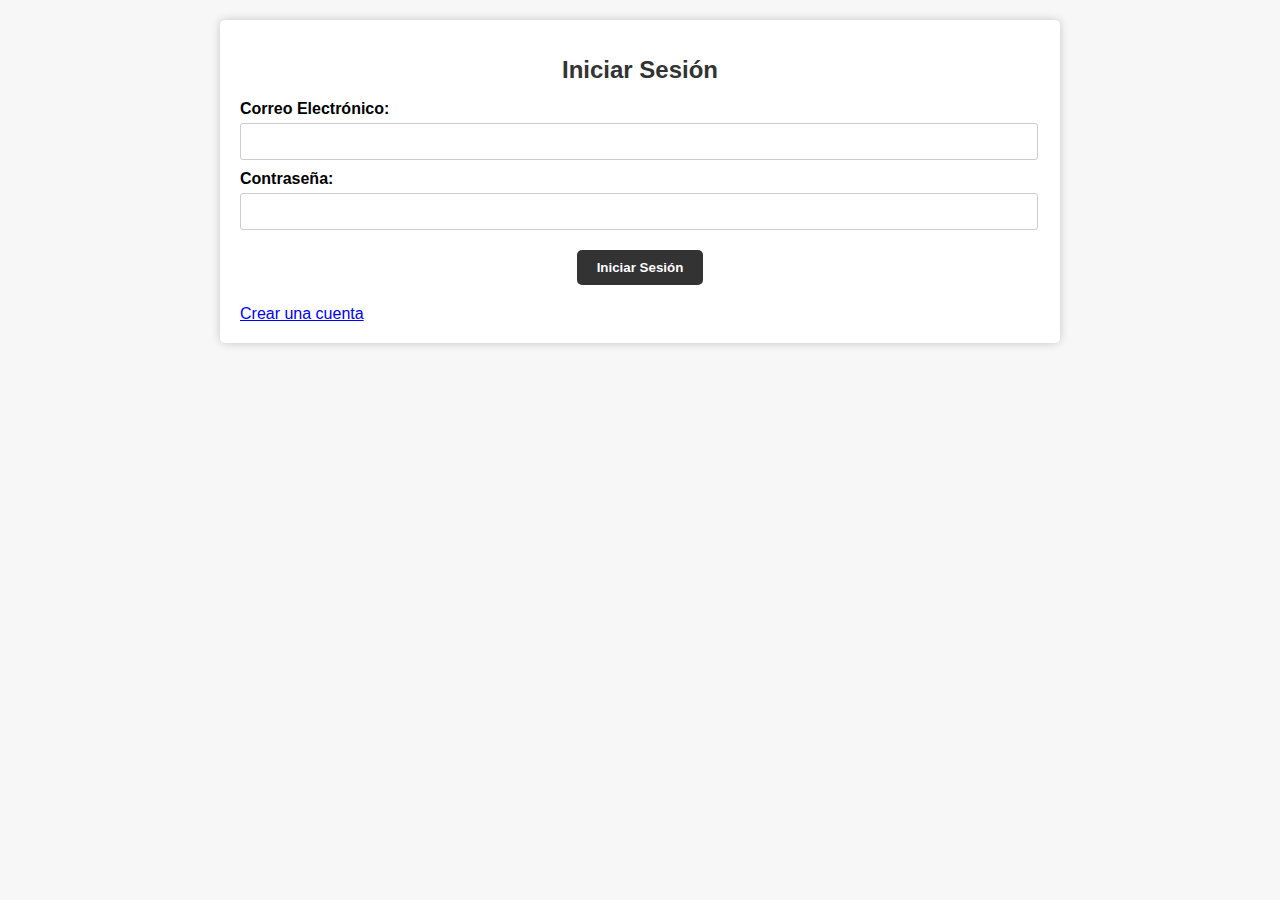
<file: pages/login.html>
<!DOCTYPE html>
<html lang="en">
  <head>
    <meta charset="UTF-8" />
    <meta name="viewport" content="width=device-width, initial-scale=1.0" />
    <link rel="stylesheet" href="../styles/common.css">
    <title>Iniciar Sesión</title>
  </head>
  <body>
    <div class="container">
      <h1>Iniciar Sesión</h1>
      <form id="login-form">
        <label for="email">Correo Electrónico:</label>
        <input type="text" id="email" required />
  
        <label for="password">Contraseña:</label>
        <input type="password" id="password" required />
  
        <button type="submit">Iniciar Sesión</button>
      </form>
  
      <a href="./register.html">Crear una cuenta</a>
    </div>

    <script src="../scripts/login.js"></script>
  </body>
</html>
</file>
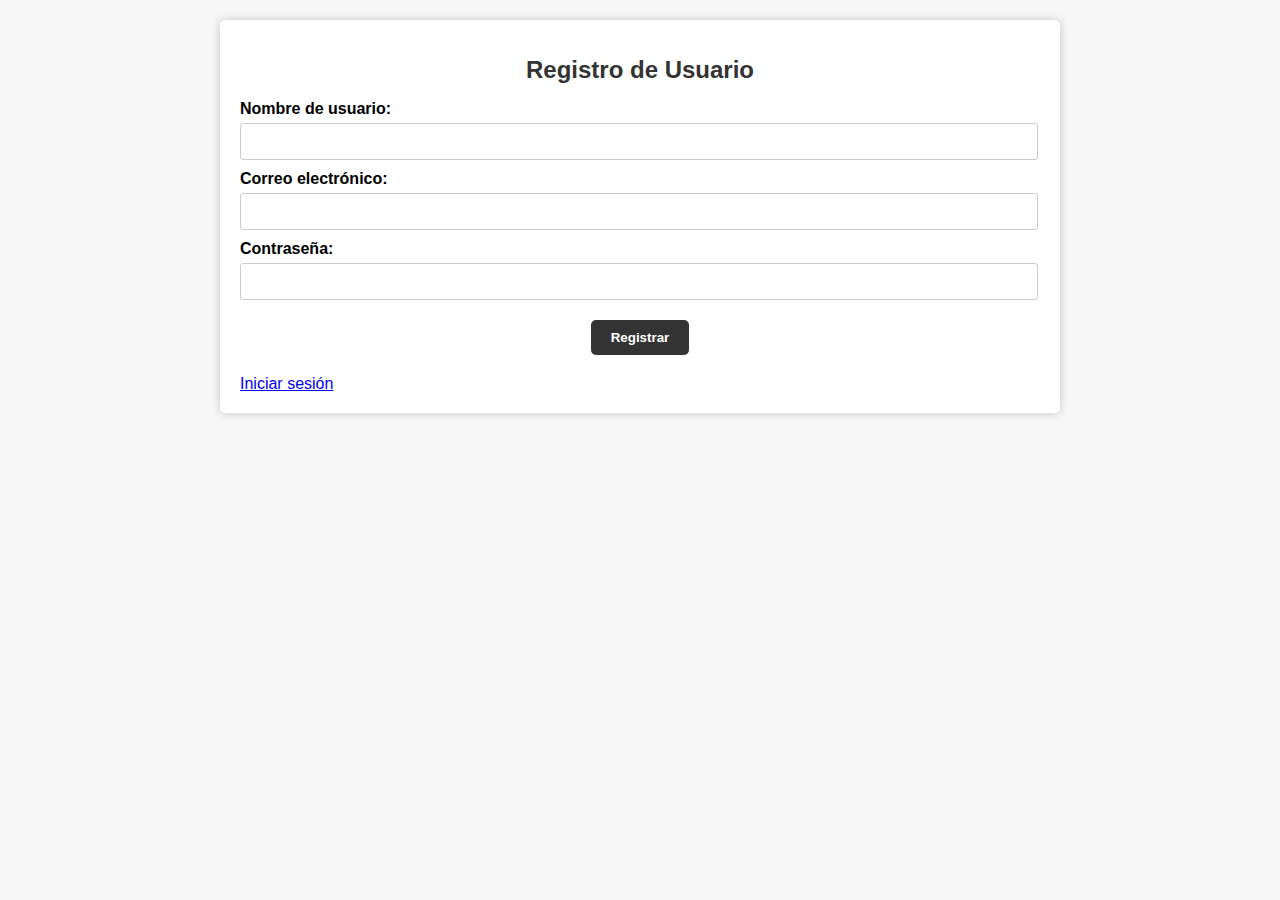
<file: pages/register.html>
<!DOCTYPE html>
<html lang="en">
  <head>
    <meta charset="UTF-8" />
    <meta name="viewport" content="width=device-width, initial-scale=1.0" />
    <link rel="stylesheet" href="../styles/common.css">
    <title>Registro de Usuario</title>
  </head>
  <body>
    <div class="container">
      <h1>Registro de Usuario</h1>
      <form id="registration-form">
        <label for="username">Nombre de usuario:</label>
        <input type="text" id="username" required />

        <label for="email">Correo electrónico:</label>
        <input type="email" id="email" required />

        <label for="password">Contraseña:</label>
        <input type="password" id="password" required />

        <button type="submit">Registrar</button>
      </form>

      <a href="./login.html">Iniciar sesión</a>
    </div>

    <script src="../scripts/register.js"></script>
  </body>
</html>
</file>
<file: styles/common.css>
body {
  font-family: Arial, sans-serif;
  background-color: #f7f7f7;
  margin: 0;
  padding: 0;
}

/* Estilos para el menú de navegación */
.navigation-menu {
  background-color: #333; /* Color de fondo */
  color: #fff; /* Color del texto */
  padding: 20px; /* Espaciado interior */
  text-align: center; /* Centrar el texto en el menú */
}

.navigation-menu ul {
  list-style: none; /* Elimina los puntos de la lista */
  padding: 0;
  margin: 0;
}

.navigation-menu li {
  display: inline; /* Para que los elementos de la lista estén en línea */
  margin-right: 20px; /* Espacio entre elementos de la lista */
}

.navigation-menu a {
  text-decoration: none; /* Elimina el subrayado del enlace */
  color: #fff; /* Color del texto del enlace */
  font-weight: bold; /* Texto en negrita */
  font-size: 18px; /* Tamaño del texto */
  margin: 0 10px; /* Espacio entre elementos */
  padding: 5px 10px; /* Relleno para un aspecto de botón */
  border-radius: 5px; /* Bordes redondeados para un aspecto de botón */
  transition: background-color 0.3s; /* Transición suave en el cambio de color de fondo */
}

.navigation-menu a:hover {
  background-color: #555; /* Cambio de color al pasar el ratón */
}

/* Estilo para el enlace de cierre de sesión */
#logout-link {
  float: left;
  position: absolute;
}

#logout-button {
  text-decoration: none; /* Elimina el subrayado del enlace */
  color: #fff; /* Color rojo para resaltar el enlace de cierre de sesión */
  font-weight: bold; /* Texto en negrita */
  font-size: 16px; /* Tamaño del texto */
}

#logout-button:hover {
  text-decoration: underline; /* Subrayado al pasar el ratón */
}

.container {
  max-width: 800px;
  margin: 0 auto;
  background-color: #fff;
  padding: 20px;
  box-shadow: 0 0 10px rgba(0, 0, 0, 0.1);
  border-radius: 5px;
}

/* Estilo del contenedor principal */
.container {
  max-width: 800px;
  margin: 20px auto;
  background-color: white;
  padding: 20px;
  border-radius: 5px;
  box-shadow: 0px 0px 10px rgba(0, 0, 0, 0.2);
}

/* Estilo del título */
h1 {
  color: #333;
  font-size: 24px;
  text-align: center;
}

p {
  color: #555;
  text-align: center;
  margin: 20px 0;
}

/* Estilo de los campos de entrada y etiquetas */
label {
  display: block;
  margin-top: 10px;
  font-weight: bold;
}

input {
  width: 97%;
  padding: 10px;
  margin-top: 5px;
  border: 1px solid #ccc;
  border-radius: 3px;
}

input:read-only {
  background-color: #f3f3f3;
}

/* Estilo del botón de actualización */
input[type="submit"],
button[type="submit"] {
  display: block;
  margin: 20px auto;
  background-color: #333;
  color: white;
  padding: 10px 20px;
  border: none;
  border-radius: 5px;
  cursor: pointer;
  font-weight: bold;
}

input[type="submit"]:hover,
button[type="submit"]:hover {
  background-color: #555;
}

/* Estilos para la tabla */
table {
  width: 100%;
  border-collapse: collapse;
  margin-top: 20px;
}

th,
td {
  padding: 12px 15px;
  text-align: left;
  border-bottom: 1px solid #ddd;
}

th {
  background-color: #333;
  color: #fff;
  text-align: center;
}

tr:nth-child(even) {
  background-color: #f2f2f2;
}

/* Estilos para las celdas de acciones (última columna) */
td:last-child {
  text-align: center;
}

/* Estilos para los enlaces de acciones */
.action-link {
  text-decoration: none;
  background-color: #333;
  color: #fff;
  margin-right: 10px;
  border-radius: 5px;
  padding: 5px;
}

.action-link:hover {
  text-decoration: underline;
  background-color: #555;
}

#user-info {
  background-color: #333;
  color: #fff;
  padding: 10px;
  text-align: center;
  border-radius: 5px;
  margin: 20px 0;
}

#user-info p {
  margin: 0;
}

.index-menu {
  list-style: none;
  padding: 0;
  text-align: center;
}

.index-menu li {
  margin-bottom: 10px;
}

.index-menu a {
  text-decoration: none;
  color: #555;
  font-weight: bold;
  font-size: 16px;
  display: block;
  padding: 10px;
  border: 1px solid #555;
  border-radius: 5px;
  transition: background-color 0.3s, color 0.3s;
}

.index-menu a:hover {
  background-color: #555;
  color: #fff;
}

.link-container {
  margin: auto;
  text-align: center;
}

.simple-link {
  text-decoration: none;
  color: #007bff;
  font-weight: bold;
  font-size: 16px;
  transition: color 0.3s;
}

.simple-link:hover {
  color: #0056b3;
}

#record-details {
  background-color: #f9f9f9;
  border: 1px solid #ccc;
  border-radius: 5px;
  padding: 20px;
  text-align: left;
}

#record-details p {
  text-align: left;
  background-color: #dfdfdf;
  padding: 10px;
  border-radius: 5px;
}

.record-field-label {
  color: #000000;
  font-weight: bold;
  margin-top: 10px;
}
</file>
